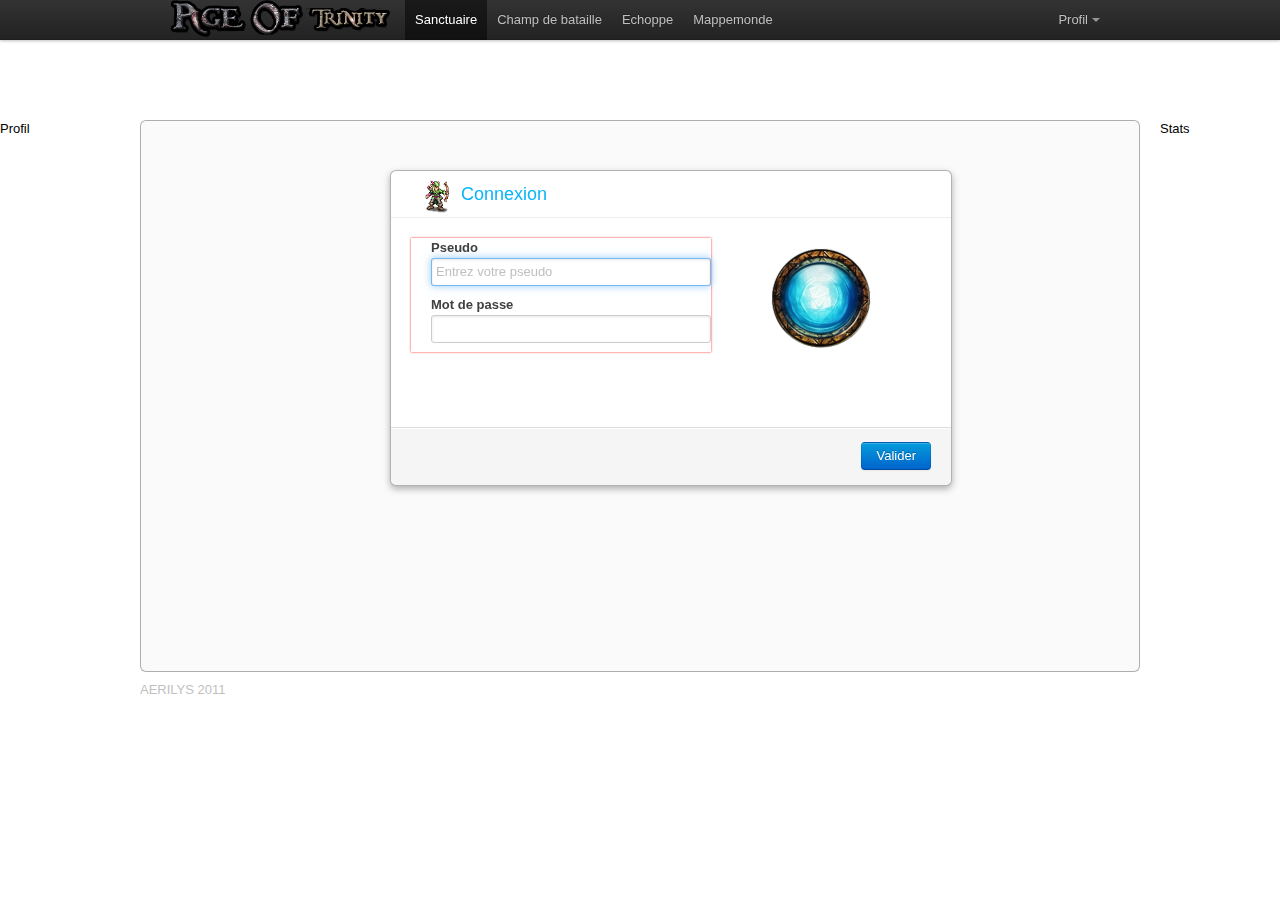
<file: war/index.html>
<!doctype html>
<html>
  <head>
  	<meta charset="utf-8">
    <meta http-equiv="content-type" content="text/html; charset=UTF-8">
    <title>Age Of Trinity</title>
    <meta name="description" content="">
	<meta name="author" content="">
    <link rel="icon" type="image/ico" href="gfx/AOT.ico" /> 
     <style type="text/css">
     #mainContainer, #mainHeader{display:none;}
     </style>
    <script type="text/javascript" src="age_of_trinity/age_of_trinity.nocache.js"></script>
    <script type="text/javascript" src="Scripts/jquery-1.5.1.min.js"></script>
    <script type="text/javascript" src="Scripts/modernizr.js"></script>
    
    <!-- <script type="text/javascript" src="Scripts/jquery-ui-1.8.14.js"></script>
    <script type="text/javascript" src="Scripts/game.js"></script>-->
    
    
    <meta content="yes" name="apple-mobile-web-app-capable" />
    <meta name="apple-mobile-web-app-status-bar-style" content="black" />
    <meta content="minimum-scale=1.0, width=device-width, maximum-scale=0.6667, user-scalable=no" name="viewport" />
    <link href="gfx/mobile/favico.png" rel="apple-touch-icon" />
	<link href="gfx/mobile/Startup.png" rel="apple-touch-startup-image" />
	<meta name="application-name" content="AgeOfTrinity"/>  
	
	<meta name="msapplication-tooltip" content="Description du site"/>
	<meta name="msapplication-starturl" content="http://www.aot.legendarts.fr"/> 
	<meta name="msapplication-window" content="width=1024;height=768"/>  	
	<link rel="shortcut icon" type="image/x-icon" href="http://www.legendarts.fr/aot/gfx/mobile/favico32.ico">
	
	<!-- <link type="text/css" rel="stylesheet" href="Style/style.css">	
	<link rel="stylesheet" href="http://twitter.github.com/bootstrap/assets/css/bootstrap-1.0.0.min.css">	-->
  </head>
  <body>
    <iframe src="javascript:''" id="__gwt_historyFrame" tabIndex='-1' style="position:absolute;width:0;height:0;border:0"></iframe>
    <noscript>
      <div style="width: 22em; position: absolute; left: 50%; margin-left: -11em; color: red; background-color: white; border: 1px solid red; padding: 4px; font-family: sans-serif">
        Your web browser must have JavaScript enabled
        in order for this application to display correctly.
      </div>
    </noscript>
  </body>
</html>
</file>
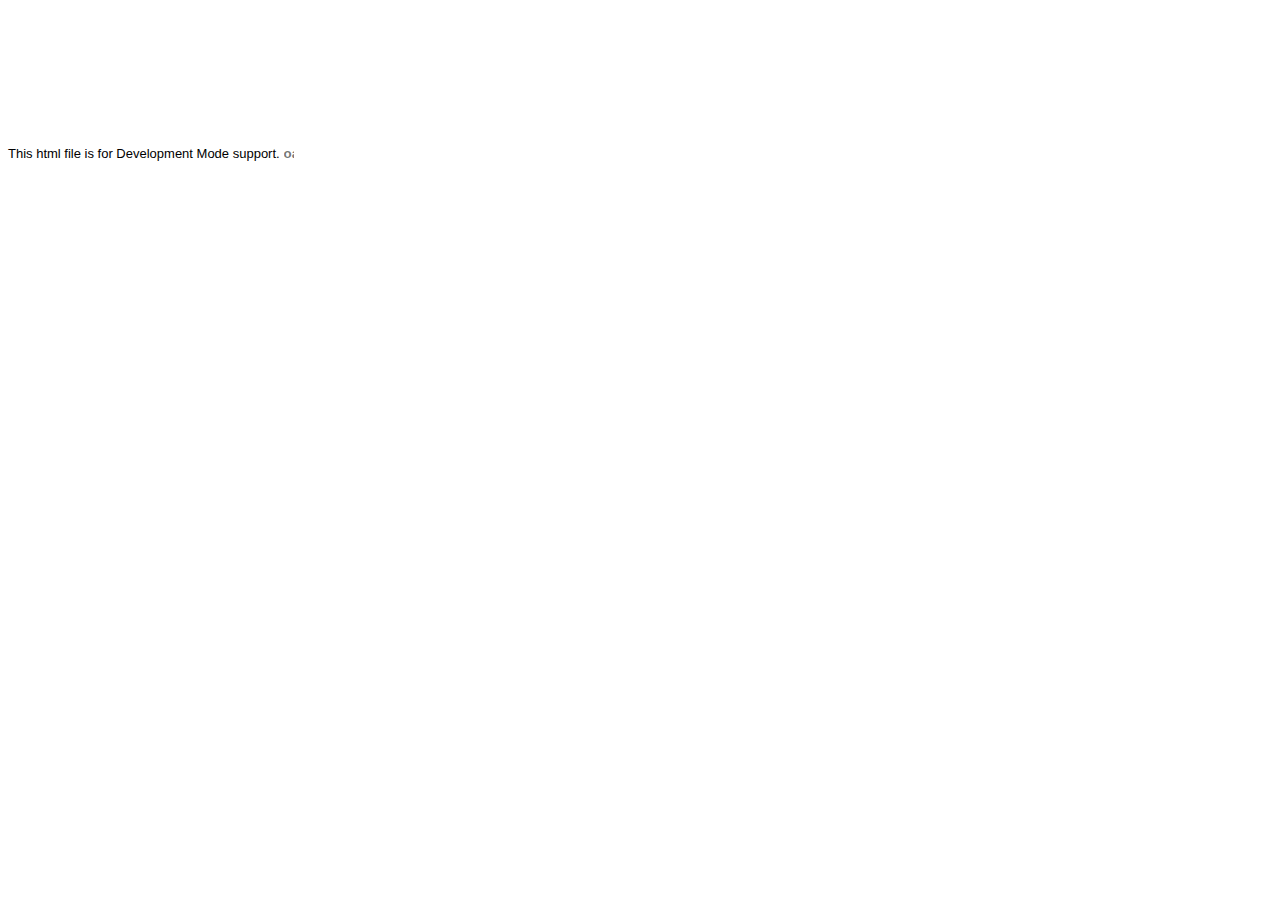
<file: war/age_of_trinity/hosted.html>
<html>
<head><script>
var $wnd = parent;
var $doc = $wnd.document;
var $moduleName, $moduleBase, $entry
,$stats = $wnd.__gwtStatsEvent ? function(a) {return $wnd.__gwtStatsEvent(a);} : null
,$sessionId = $wnd.__gwtStatsSessionId ? $wnd.__gwtStatsSessionId : null;
// Lightweight metrics
if ($stats) {
  var moduleFuncName = location.search.substr(1);
  var moduleFunc = $wnd[moduleFuncName];
  var moduleName = moduleFunc ? moduleFunc.moduleName : "unknown";
  $stats({moduleName:moduleName,sessionId:$sessionId,subSystem:'startup',evtGroup:'moduleStartup',millis:(new Date()).getTime(),type:'moduleEvalStart'});
}
var $hostedHtmlVersion="2.1";

var gwtOnLoad;
var $hosted = "localhost:9997";

function loadIframe(url) {
  var topDoc = window.top.document;

  // create an iframe
  var iframeDiv = topDoc.createElement("div");
  iframeDiv.innerHTML = "<iframe scrolling=no frameborder=0 src='" + url + "'>";
  var iframe = iframeDiv.firstChild;
  
  // mess with the iframe style a little
  var iframeStyle = iframe.style;
  iframeStyle.position = "absolute";
  iframeStyle.borderWidth = "0";
  iframeStyle.left = "0";
  iframeStyle.top = "0";
  iframeStyle.width = "100%";
  iframeStyle.backgroundColor = "#ffffff";
  iframeStyle.zIndex = "1";
  iframeStyle.height = "100%";

  // update the top window's document's body's style
  var hostBodyStyle = window.top.document.body.style; 
  hostBodyStyle.margin = "0";
  hostBodyStyle.height = iframeStyle.height;
  hostBodyStyle.overflow = "hidden";

  // insert the iframe
  topDoc.body.insertBefore(iframe, topDoc.body.firstChild);
}

var ua = navigator.userAgent.toLowerCase();
if (ua.indexOf("gecko") != -1) {
  // install eval wrapper on FF to avoid EvalError problem
  var __eval = window.eval;
  window.eval = function(s) {
    return __eval(s);
  }
}
if (ua.indexOf("chrome") != -1) {
  // work around __gwt_ObjectId appearing in JS objects
  var hop = Object.prototype.hasOwnProperty;
  Object.prototype.hasOwnProperty = function(prop) {
    return prop != "__gwt_ObjectId" && hop.call(this, prop);
  };
  // do the same in our parent as well -- see issue 4486
  // NOTE: this will have to be changed when we support non-iframe-based DevMode 
  var hop2 = parent.Object.prototype.hasOwnProperty;
  parent.Object.prototype.hasOwnProperty = function(prop) {
    return prop != "__gwt_ObjectId" && hop2.call(this, prop);
  };
}

// wrapper to call JS methods, which we need both to be able to supply a
// different this for method lookup and to get the exception back
function __gwt_jsInvoke(thisObj, methodName) {
  try {
    var args = Array.prototype.slice.call(arguments, 2);
    return [0, window[methodName].apply(thisObj, args)];
  } catch (e) {
    return [1, e];
  }
}

var __gwt_javaInvokes = [];
function __gwt_makeJavaInvoke(argCount) {
  return __gwt_javaInvokes[argCount] || __gwt_doMakeJavaInvoke(argCount);
}

function __gwt_doMakeJavaInvoke(argCount) {
  // IE6 won't eval() anonymous functions except as r-values
  var argList = "";
  for (var i = 0; i < argCount; i++) {
    argList += ",p" + i;
  }
  var argListNoComma = argList.substring(1);

  return eval(
    "__gwt_javaInvokes[" + argCount + "] =\n" +
    "  function(thisObj, dispId" + argList + ") {\n" +
    "    var result = __static(dispId, thisObj" + argList + ");\n" +
    "    if (result[0]) {\n" +
    "      throw result[1];\n" +
    "    } else {\n" +
    "      return result[1];\n" +
    "    }\n" +
    "  }\n"
  ); 
}

/*
 * This is used to create tear-offs of Java methods.  Each function corresponds
 * to exactly one dispId, and also embeds the argument count.  We get the "this"
 * value from the context in which the function is being executed.
 * Function-object identity is preserved by caching in a sparse array.
 */
var __gwt_tearOffs = [];
var __gwt_tearOffGenerators = [];
function __gwt_makeTearOff(proxy, dispId, argCount) {
  return __gwt_tearOffs[dispId] || __gwt_doMakeTearOff(dispId, argCount);
}

function __gwt_doMakeTearOff(dispId, argCount) {
  return __gwt_tearOffs[dispId] = 
      (__gwt_tearOffGenerators[argCount] || __gwt_doMakeTearOffGenerator(argCount))(dispId);
}

function __gwt_doMakeTearOffGenerator(argCount) {
  // IE6 won't eval() anonymous functions except as r-values
  var argList = "";
  for (var i = 0; i < argCount; i++) {
    argList += ",p" + i;
  }
  var argListNoComma = argList.substring(1);

  return eval(
    "__gwt_tearOffGenerators[" + argCount + "] =\n" +
    "  function(dispId) {\n" +
    "    return function(" + argListNoComma + ") {\n" +
    "      var result = __static(dispId, this" + argList + ");\n" +
    "      if (result[0]) {\n" +
    "        throw result[1];\n" +
    "      } else {\n" +
    "        return result[1];\n" +
    "      }\n" +
    "    }\n" +
    "  }\n"
  ); 
}

function __gwt_makeResult(isException, result) {
  return [isException, result];
}

function __gwt_disconnected() {
  // Prevent double-invocation.
  window.__gwt_disconnected = new Function();
  // Do it in a timeout so we can be sure we have a clean stack.
  window.setTimeout(__gwt_disconnected_impl, 1);
}

function __gwt_disconnected_impl() {
  __gwt_displayGlassMessage('GWT Code Server Disconnected',
      'Most likely, you closed GWT Development Mode. Or, you might have lost '
      + 'network connectivity. To fix this, try restarting GWT Development Mode and '
      + '<a style="color: #FFFFFF; font-weight: bold;" href="javascript:location.reload()">'
      + 'REFRESH</a> this page.');
}

// Keep track of z-index to allow layering of multiple glass messages
var __gwt_glassMessageZIndex = 2147483647;

// Note this method is also used by ModuleSpace.java
function __gwt_displayGlassMessage(summary, details) {
  var topWin = window.top;
  var topDoc = topWin.document;
  var outer = topDoc.createElement("div");
  // Do not insert whitespace or outer.firstChild will get a text node.
  outer.innerHTML = 
    '<div style="position:absolute;z-index:' + __gwt_glassMessageZIndex-- +
    ';left:50px;top:50px;width:600px;color:#FFF;font-family:verdana;text-align:left;">' +
    '<div style="font-size:30px;font-weight:bold;">' + summary + '</div>' +
    '<div style="font-size:15px;">' + details + '</div>' +
    '</div>' +
    '<div style="position:absolute;z-index:' + __gwt_glassMessageZIndex-- +
    ';left:0px;top:0px;right:0px;bottom:0px;filter:alpha(opacity=60);opacity:0.6;background-color:#000;"></div>'
  ;
  topDoc.body.appendChild(outer);
  var glass = outer.firstChild;
  var glassStyle = glass.style;

  // Scroll to the top and remove scrollbars.
  topWin.scrollTo(0, 0);
  if (topDoc.compatMode == "BackCompat") {
    topDoc.body.style["overflow"] = "hidden";
  } else {
    topDoc.documentElement.style["overflow"] = "hidden";
  }

  // Steal focus.
  glass.focus();

  if ((navigator.userAgent.indexOf("MSIE") >= 0) && (topDoc.compatMode == "BackCompat")) {
    // IE quirks mode doesn't support right/bottom, but does support this.
    glassStyle.width = "125%";
    glassStyle.height = "100%";
  } else if (navigator.userAgent.indexOf("MSIE 6") >= 0) {
    // IE6 doesn't have a real standards mode, so we have to use hacks.
    glassStyle.width = "125%"; // Get past scroll bar area.
    // Nasty CSS; onresize would be better but the outer window won't let us add a listener IE.
    glassStyle.setExpression("height", "document.documentElement.clientHeight");
  }

  $doc.title = summary + " [" + $doc.title + "]";
}

function findPluginObject() {
  try {
    return document.getElementById('pluginObject');
  } catch (e) {
    return null;
  }
}

function findPluginEmbed() {
  try {
    return document.getElementById('pluginEmbed')
  } catch (e) {
    return null;
  }
}

function findPluginXPCOM() {
  try {
    return __gwt_HostedModePlugin;
  } catch (e) {
    return null;
  }
}

gwtOnLoad = function(errFn, modName, modBase){
  $moduleName = modName;
  $moduleBase = modBase;

  // Note that the order is important
  var pluginFinders = [
    findPluginXPCOM,
    findPluginObject,
    findPluginEmbed,
  ];
  var topWin = window.top;
  var url = topWin.location.href;
  if (!topWin.__gwt_SessionID) {
    var ASCII_EXCLAMATION = 33;
    var ASCII_TILDE = 126;
    var chars = [];
    for (var i = 0; i < 16; ++i) {
      chars.push(Math.floor(ASCII_EXCLAMATION
          + Math.random() * (ASCII_TILDE - ASCII_EXCLAMATION + 1)));
    }
    topWin.__gwt_SessionID = String.fromCharCode.apply(null, chars);
  }
  var plugin = null;
  for (var i = 0; i < pluginFinders.length; ++i) {
    try {
      var maybePlugin = pluginFinders[i]();
      if (maybePlugin != null && maybePlugin.init(window)) {
        plugin = maybePlugin;
        break;
      }
    } catch (e) {
    }
  }
  if (!plugin) {
    // try searching for a v1 plugin for backwards compatibility
    var found = false;
    for (var i = 0; i < pluginFinders.length; ++i) {
      try {
        plugin = pluginFinders[i]();
        if (plugin != null && plugin.connect($hosted, $moduleName, window)) {
          return;
        }
      } catch (e) {
      }
    }
    loadIframe("http://gwt.google.com/missing-plugin");
  } else {
    if (plugin.connect(url, topWin.__gwt_SessionID, $hosted, $moduleName,
        $hostedHtmlVersion)) {
      window.onUnload = function() {
        try {
          // wrap in try/catch since plugins are not required to supply this
          plugin.disconnect();
        } catch (e) {
        }
      };
    } else {
      if (errFn) {
        errFn(modName);
      } else {
        alert("Plugin failed to connect to Development Mode server at " + $hosted);
        loadIframe("http://code.google.com/p/google-web-toolkit/wiki/TroubleshootingOOPHM");
      }
    }
  }
}

window.onunload = function() {
};

// Lightweight metrics
window.fireOnModuleLoadStart = function(className) {
  $stats && $stats({moduleName:$moduleName, sessionId:$sessionId, subSystem:'startup', evtGroup:'moduleStartup', millis:(new Date()).getTime(), type:'onModuleLoadStart', className:className});
};

window.__gwt_module_id = 0;
</script></head>
<body>
<font face='arial' size='-1'>This html file is for Development Mode support.</font>
<script><!--
// Lightweight metrics
$stats && $stats({moduleName:$moduleName, sessionId:$sessionId, subSystem:'startup', evtGroup:'moduleStartup', millis:(new Date()).getTime(), type:'moduleEvalEnd'});

// OOPHM currently only supports IFrameLinker
var query = parent.location.search;
if (!findPluginXPCOM()) {
  document.write('<embed id="pluginEmbed" type="application/x-gwt-hosted-mode" width="10" height="10">');
  document.write('</embed>');
  document.write('<object id="pluginObject" CLASSID="CLSID:1D6156B6-002B-49E7-B5CA-C138FB843B4E">');
  document.write('</object>');
}

// look for the old query parameter if we don't find the new one
var idx = query.indexOf("gwt.codesvr=");
if (idx >= 0) {
  idx += 12;  // "gwt.codesvr=".length() == 12
} else {
  idx = query.indexOf("gwt.hosted=");
  if (idx >= 0) {
    idx += 11;  // "gwt.hosted=".length() == 11
  }
}
if (idx >= 0) {
  var amp = query.indexOf("&", idx);
  if (amp >= 0) {
    $hosted = query.substring(idx, amp);
  } else {
    $hosted = query.substring(idx);
  }

  // According to RFC 3986, some of this component's characters (e.g., ':')
  // are reserved and *may* be escaped.
  $hosted = decodeURIComponent($hosted);
}

query = window.location.search.substring(1);
if (query && $wnd[query]) setTimeout($wnd[query].onScriptLoad, 1);
--></script></body></html>
</file>
<file: war/Style/style.css>
@font-face {
	font-family: Caribbean;
	src: url('Caribbean.ttf');
}
@font-face {
	font-family: Segoe;
	src: url('SegoeWP-Semilight.ttf');
}
body { background:white; color:gray;}
#mainContainer { margin:auto; width:1200px; margin-top:-10px;}
#mainHeader {}
#mainFooter {position:absolute; width:150px; height:50px; right:0px; top:750px; background:url('gfx/rightCorner.png') no-repeat;}
.menuContainer {position:absolute; right:0px; top:10px; border-bottom: solid 1px #89ce1a; width:200px; padding-bottom:5px; }
.menuContainer span {font-family: "Segoe UI", Segoe, serif; color:white; font-size:18px; margin-right:15px; cursor:pointer; }
.menuContainer span:hover{color:#b9d986;}
.menuContainer .selected,.menuContainer .selected:hover { color: #89ce1a;}
.profilSideBar {position:absolute; top:120px; left:0px; width:120px; }
.statsSideBar {position:absolute; top:120px; right:0px; width:120px; }
.headerLabel {font-family: "Segoe UI", Segoe, serif; color: #89ce1a; font-size:32px; margin-left:25px; padding-top:25px; }
.actualPageLabel {padding-left:25px; font-family: "Segoe UI", Segoe, serif; color: white; font-size:24px;}
#main { margin:auto; width:1000px;}
#header { height:120px; }
#bord { min-height:550px; border:1px solid rgba(0, 0, 0, 0.3); background:#FAFAFA; border-radius:6px;}
#footer { height:100px; }
#canvasContainer { width:720px; height:536px; float:left; background:black;}
#sideContainer { margin-left: 5px; float:left; height:536px; width: 270px; background:url('gfx/backgroundBox.jpg') repeat-y; color:silver; }

h1 { font-family:"Helvetica", serif;
  font-size: 2em;
  font-weight: bold;
  color: #9b906f;
  margin: 5px;
}
h1,h2,h3,h4,h5,h6{font-weight:bold;color:#404040;}
#closeButton {
  margin: 15px 6px 6px;
}
.attaqueDialogBox {
width: 400px;
min-height:200px;
border:solid #9b906f 2px;
border-radius: 25px;
-moz-box-shadow:0px 0px 5px #000; -webkit-box-shadow:0px 0px 5px #000; box-shadow:0px 0px 5px #000;
background: url('gfx/backgroundBox.jpg') repeat-y;
}
.closeDiv {
width:25px;
height:25px;
cursor:pointer;
background:url('gfx/close.png');
position:absolute;
margin-left:375px;
margin-top:-10px;
-moz-transform: rotate(30deg);
-webkit-transform: rotate(30deg);
color:silver;
}
.closeDiv:active{
	background:url('gfx/close-active.png');
}
.closeDiv:pressed{
	background:url('gfx/close-pressed.png');
}
.closeDiv:hover{
	-moz-box-shadow:0px 0px 5px #47afff;
	-webkit-box-shadow:0px 0px 5px #47afff;
	box-shadow:0px 0px 5px #47afff;
}
.attaqueDialogBoxHeader {
	margin:10px;
}
.attaqueDialogLabel {
color:silver;
text-align:center;
margin-top:25px;
font-weight:bold;
}
.attaqueDialogListBox {
padding:10px;
}
h3 { margin-bottom:25px; color: #08b5fb;}
#sideContainer h3 { margin-bottom:5px;}
:invalid {border-color: #e88; -webkit-box-shadow: 0 0 2px rgba(255, 0, 0, .9); -moz-box-shadow: 0 0 2px rgba(255, 0, 0, .9); box-shadow: 0 0 2px rgba(255, 0, 0, .9); }
#attaqueDialogBoxValiderButton {
margin-left:276px;
margin-bottom:10px;
}
.GALD-WOJ, .GALD-WOL { color:gray; height:72px;}
.GALD-WOM h3 {color:white;
text-shadow: 2px 2px 2px #111;
}
.gwt-DialogBox-perso { width:300px; min-height:120px; border:solid #9b906f 2px;
border-radius: 25px;
-moz-box-shadow:0px 0px 5px #000; -webkit-box-shadow:0px 0px 5px #000; box-shadow:0px 0px 5px #000;
background: url('gfx/backgroundBox.jpg') repeat-y;}
#confirmBox {}
.gwt-DialogBox-perso .Caption {background:none; text-align:center; color:#9b906f; font-size:large; text-shadow: 2px 2px 2px #111;}
.gwt-DialogBox-perso .content {color:silver; min-height:100px; margin:5px;}
.gwt-DialogBox-perso .gwt-Button-perso {margin:10px; margin-left:180px;}
.actualPersoInfosImage {width: 72px; height:72px; float:left; }
.actualPersoInfos {
padding:5px;
}
.scrollLogPanel {
padding:5px;
height:200px;
position:absolute;
margin-top:156px;
border-radius: 10px 10px 0px 0px;
border:solid #9b906f 2px;
background: #000000; /* Old browsers */
background: -moz-linear-gradient(top, #000000 0%, #45484d 100%); /* FF3.6+ */
background: -webkit-gradient(linear, left top, left bottom, color-stop(0%,#000000), color-stop(100%,#45484d)); /* Chrome,Safari4+ */
background: -webkit-linear-gradient(top, #000000 0%,#45484d 100%); /* Chrome10+,Safari5.1+ */
background: -o-linear-gradient(top, #000000 0%,#45484d 100%); /* Opera11.10+ */
background: -ms-linear-gradient(top, #000000 0%,#45484d 100%); /* IE10+ */
filter: progid:DXImageTransform.Microsoft.gradient( startColorstr='#000000', endColorstr='#45484d',GradientType=0 ); /* IE6-9 */
background: linear-gradient(top, #000000 0%,#45484d 100%); /* W3C */
}
/* UI ELEMENT */
/*background: url('gfx/backgroundBox.jpg') repeat-y; */
#connexionPanel {}
.connexionFormPanel {margin:auto; width:200px; margin-left:110px; margin-top:25px;}
.connexionValidationButton { margin-left:270px;}
.connexionSphere {margin-left:60px; margin-top:10px; border-radius:120px;}
#mainPanel .scrollPanel { height:400px }
#mainPanel .detailsCharacter img {float:left; clear:both;}
#mainPanel .listBoxPersosDetails {float:left;}
#mainPanel .listBoxPersosDetails h3{margin-bottom:0px;}
.raceTable, .classeTable { margin:auto;}
.raceSelectionBox, .classeSelectionBox {background: url('../gfx/GUI/EmptyCircle.png') no-repeat; background-position:center; margin:10px; width:82px; height:82px; padding-left:5
cursor:pointer;}
.raceSelectionBox:hover, .classeSelectionBox:hover {background: url('../gfx/GUI/EmptyCircleBlue.png') no-repeat; background-position:center;}
.raceSelectionBox img, .classeSelectionBox img { margin-left:4px;}
.raceSelectionBox div, .classeSelectionBox div { text-align:center; color:#08B5FB; width:82px; font-size:16px; font-weight:bold; margin-top:15px;}
.raceSelectionBoxSelected, .classeSelectionBoxSelected { width: 120px; height:150px;}
.raceSelectionBoxSelected div, .classeSelectionBoxSelected div { width:120px; }
.raceSelectionBoxSelected img, .classeSelectionBoxSelected img { margin-left:24px;}
#creationPersoPanel .racePanelInfos, #creationPersoPanel .classePanelInfos { margin:10px; }
#creationPersoPanel .raceTable, #creationPersoPanel .classeTable { height:180px;}
.racePanelInfos .raceInfosTitre, .classePanelInfos .classeInfosTitre {font-family:Helvetica,serif; color:#08B5FB; width:300px; height:32px; font-size:22px; padding-left:5px;}
.racePanelInfos .raceInfosDescription, .classePanelInfos .classeInfosDescription { padding:10px; color:gray;}
.racePanelInfos .raceInfosDescriptionTexte, .classePanelInfos .classeInfosDescriptionTexte { width:750px; float:left; }
.racePanelInfos img, .classePanelInfos img {float:left; }
#creationPersoPanel .racePanelButtonsPanel {position:absolute; margin-left:870px; margin-top:200px;}
#creationPersoPanel .classePanelButtonsPanel,#creationPersoPanel .itemPanelButtons, #creationPersoPanel .bgPanelButtons{position:absolute; margin-left:800px; margin-top:180px;}
#creationPersoPanel .itemPanelButtons, #creationPersoPanel .bgPanelButtons{margin-top:420px;}
#creationPersoPanel .racePanelButtonsPanel button, #creationPersoPanel .classePanelButtonsPanel button, #creationPersoPanel .itemPanelButtons button, #creationPersoPanel .bgPanelButtons button { margin-right:20px; margin-top:20px;}
#creationPersoPanel .itemRecapPerso {float: left; width:200px; margin:10px;}
#creationPersoPanel .itemOptions {float: left; width:250px; margin:10px; height:440px; }
#creationPersoPanel .itemListPanel {float:left; width:470px; height:440px; margin:10px;}
.itemPanelSelect { cursor:pointer;}
.itemPanelSelect:hover { -moz-box-shadow:0px 0px 7px #000;
-webkit-box-shadow:0px 0px 7px #000;
box-shadow:0px 0px 7px #000;}
.itemOptions img, .itemIcone {-moz-box-shadow:0px 0px 7px #000;
-webkit-box-shadow:0px 0px 7px #000;
box-shadow:0px 0px 7px #000; cursor:pointer;}
.itemIcone img {-moz-box-shadow:0px 0px 0px #000;
-webkit-box-shadow:0px 0px 0px #000;
box-shadow:0px 0px 0px #000; margin:5px;}
.itemOptions img:hover, .itemIcone:hover {-moz-box-shadow:0px 0px 7px #08b5fb;
-webkit-box-shadow:0px 0px 7px #08b5fb;
box-shadow:0px 0px 7px #08b5fb;}
.itemIcone, .itemPanelSwitch { width:72px; height:72px; border-radius:5px; border:solid gray 1px;}
.itemOptions table tr td { padding:10px; }
.itemOptions .labelPrix, .itemOptions .labelPrix:hover {-moz-box-shadow:0px 0px 0px #000;
-webkit-box-shadow:0px 0px 0px #000;
box-shadow:0px 0px 0px #000; margin-left:2px;}
.itemListBox, .destineeListBox { width:98%; height:250px;}
.itemScrollPanel, .bgPanelScroll { height:250px; border-radius:5px; border:solid gray 1px;}
.itemDetails, .bgPanelDestinDetails { margin-top:10px;}
.itemDetailsTitle, .destinLabel {font-family:"Helvetica",serif; width:300px; height:32px; font-size:22px; color: #08b5fb; padding-left:5px;}
.itemDetailsDescription, .destinDescription { padding:10px; color:gray;}
.itemRecapPerso, .bgPanelInfos span { text-align: center; color:#08b5fb;}
.itemRecapPerso img, .bgPanelInfos .gwt-Image {margin-top:12px; margin-left:10px; background: url('../gfx/GUI/EmptyCircle.png') no-repeat; width:72px;}
.bgPanel .bgPanelInfos {width:450px; float:left;  margin:10px; color:#404040;}
.bgPanel .bgPanelDestin {width:450px; float:left; margin:10px; height:440px; }
.bgPanel .bgPanelInfos textarea{ width:350px;}
#creationPersoPanel .bgPanelButtons {float: left; margin-left: 780px; }}
textarea:focus {color:#313f52; -moz-box-shadow:0px 0px 5px #47afff;
-webkit-box-shadow:0px 0px 5px #47afff;
box-shadow:0px 0px 5px #47afff; border-radius:5px; border:0; padding:-5px;}
.loaderPanel { border-radius:200px; -moz-box-shadow:0px 0px 25px #000; margin-left:350px; position:absolute; top:150px;
-webkit-box-shadow:0px 0px 25px #000;
box-shadow:0px 0px 25px #000; width:300px; height:300px;}
.loaderBlueSphere { position:absolute; margin-left:-250px; margin-top:50px; border-radius:100px;
 -moz-box-shadow:10px 10px 50px 25px #47afff;
-webkit-box-shadow:10px 10px 50px 25px #47afff;
box-shadow:10px 10px 50px 25px #47afff;}
.loaderLabel { position:absolute; width:300px; margin-top:320px; margin-left:-295px; text-align:center;
font-family:Caribbean; font-size:large; color:#9b906f;
text-shadow: 3px 3px 3px #000;
filter: dropshadow(color=#000, offx=3, offy=3);}
@-webkit-keyframes loaderBluePulse {
 from {
   -webkit-box-shadow:10px 10px 25px 10px #47afff;
	box-shadow:10px 10px 25px 10px #47afff;
 }
 to {
   -webkit-box-shadow:10px 10px 100px 50px #47afff;
	box-shadow:10px 10px 100px 50px #47afff;
 }
}

.loaderBlueSphere{
  -webkit-animation-name: loaderBluePulse;
  -webkit-animation-duration: 2s;
  -webkit-animation-iteration-count: infinite;
  -webkit-animation-timing-function: ease-in-out;
  -webkit-animation-direction: alternate;
}
.childWindow {position:absolute; border:solid 1px #a4b0bc; border-radius:5px; width:100px; height:500px;}
#mainPanel .characterPanel {height:80px; margin:auto; text-align:center; padding-top:40px;}
#mainPanel .infosPanel {height:422px;}
#mainPanel .infosPanel .bgBordImage {position:absolute; margin-left:820px; margin-top:-99px;}
#mainPanel .infosPanel .detailsCharacter{float:left; background:white; margin-top:18px; width:300px; height:401px; border: 1px solid silver; border-radius:0px 6px 0px 0px; border-bottom:0px;}
.rgba #mainPanel .infosPanel .detailsCharacter {border: 1px solid rgba(0, 0, 0, 0.3);}
#mainPanel .infosPanel .optionsCharacter{float:left; width:650px;}
.PersoPresenter {display:inline; margin:5px; margin-left:10px; margin-top:10px;}
.PersoPresenter .PersoPresenterPersoImg{position:absolute; margin-left:-72px; cursor:pointer;}
.PersoPresenter .blueCircle{position:absolute; margin-left:-22px; width:24px; margin-top:50px;}
.PersoPresenter .lvlCircle {font-family: "Segoe UI", Segoe, serif; position:absolute; margin-top:48px;
color:white; margin-left:-20px; font-size:large; text-align:center; width:22px;}
#mainPanel .detailsName {color:#08b5fb; font-family:Caribbean, "Helvetica", serif; font-size:large; padding:10px;}
#mainPanel .listBoxPersosImg {float:left;}
#mainPanel .detailInfos h3 {float:left; font-size:18px; width:200px; height:50px; color:#08b5fb;}
.Tile{cursor:pointer;  -webkit-transition-property: -webkit-transform; -webkit-transition-duration: 0.5s;	-o-transition-property: -o-transform;
-o-transition-duration: 0.5s; -moz-transition-property: -moz-transform; -moz-transition-duration: 0.5s;}
.csstransforms .Tile:hover {-webkit-transform:rotate3d(0,1,0, -25deg); -moz-transform:translateX(5px); -o-transform:translate(5px,0px);}
.infosPanel .optionsPanel {padding-top:25px; padding-left:320px;}
.infosPanel .optionsPanel div {height:80px; }
.optionsPanel div img {float:left; cursor:pointer;}
.optionsPanel div span { float:left; margin-left:25px; color:gray; height:75px;}
/*.itemListBox .GALD-WOJ, .itemListBox .GALD-WOL { background: url('gfx/backgroundBox.jpg') repeat-y; }*/

/* BOOTSTRAP Styles */
input[type=text],input[type=password],textarea,select,.uneditable-input{display:inline-block;width:210px;margin:0;padding:4px;font-size:13px;line-height:18px;height:18px;color:#808080;border:1px solid #ccc;-webkit-border-radius:3px;-moz-border-radius:3px;border-radius:3px;}
textarea{height:auto;}
.topbar img { margin:0px; padding:0px;}
#topbarLogoLink { margin:0; padding:0; margin-right:15px;}
.btn {cursor:pointer;}
/*#topbarMenu,#topbarDropdown {display:none;}*/
.modal-header img { max-height:50px; float:left; margin-top:-5px;}
.ToolTipAbove {position:absolute; display:none; width:200px; margin-left:400px; margin-top:-150px;}
.loaderGif {height:32px;}
.PersoPresenter .ToolTipAbove .twipsy {position:absolute; width:300px; margin-top:-25px;}
.PersoPresenter .ToolTipAbove .twipsy h5 { margin:0; padding:0; text-align:left; font-weight:bold; color:#08b5fb;}
.PersoPresenter .ToolTipAbove .twipsy .twipsy-inner{text-align:left;}
</file>
